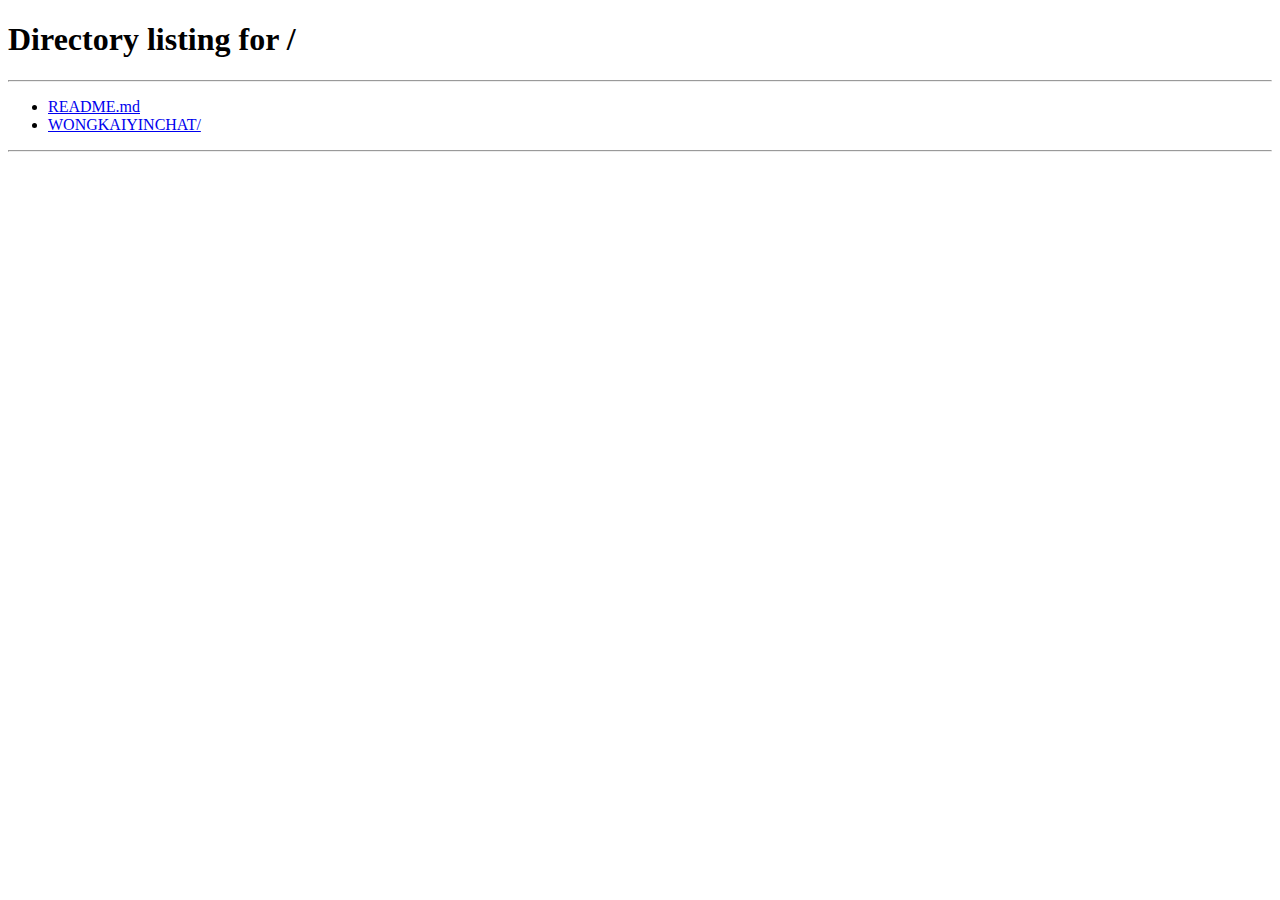
<file: WONGKAIYINCHAT/PressRT/wwwroot/Chat.html>
<!DOCTYPE html>
<html lang="en">

<head>
    <meta charset="UTF-8">
    <meta name="viewport" content="width=device-width, initial-scale=1.0">
    <title>Chat Room</title>
    <link href="image/favicon.png" rel="shortcut icon">
    <link href="css/chat.css" rel="stylesheet">
    <link href="css/app2.css" rel="stylesheet">
    <style>
        /* TODO(2E): Image CSS */
        .image {
            width: 200px;
            height: 150px;
            border: 1px solid #999;
            cursor: pointer;
        }

        /* TODO(4B): Fullscreen CSS */
        .image:fullscreen {
            object-fit: scale-down;
        }

        /* TODO(6A): Drag-and-drop CSS */
        .active {
            outline: 5px dashed red;
            outline-offset: -5px;
        }


        .game {
            flex: 1;
            height: 100%;
            background-color: rgb(236, 203, 55);
        }

        .chat {
            flex: 1;
            height: 100%;
            background-color: rgb(203, 240, 238);
        }

        .head {
            background-color: #333;
            height: 10%;
            width: 100%;
            display: block;
        }

        .head h2 {
            margin: 0;
            padding: 0;
            color: white;
            font-size: x-large;
            padding-left: 30px;
            padding-top: 10px;
            width: 200px;
            float: left;
        }
    </style>
</head>

<body>
    <header>
        <h1><a href="/">Chat Room</a></h1>
        <h3><a style="color: aliceblue;" href="list.html">Game List</a></h3>
        <div id="icon">
        </div>
        <div id="name"></div>
    </header>
    <div class="wrapper">
        <div class="container">
            <div id="online"></div>
            <div class="left">
                <div class="player_list">
                    <ul id="player"></ul>
                </div>
            </div>
            <div class="right">
                <div class="chat_list">
                    <div class="display_chat">
                        <h2 id="title">Public Chatroom</h2>

                        <main>
                            <ul id="chat"></ul>
                        </main>

                    </div>

                    <form id="form" autocomplete="off">
                        <input type="text" id="message" placeholder="Enter Message" autofocus>
                        <button type="button" id="image">Image</button>
                        <button type="button" id="leave">Leave</button>
                        <input type="file" id="file" accept="image/*" hidden>
                        <select id="emo">
                            <option hidden disabled selected value="1">😀</option>
                            <option>😀</option>
                            <option>😁</option>
                            <option>😂</option>
                            <option>🤣</option>
                            <option>😃</option>
                            <option>😄</option>
                            <option>😅</option>
                            <option>😆</option>
                            <option>😉</option>
                            <option>😊</option>
                            <option>😋</option>
                            <option>😎</option>
                            <option>😍</option>
                            <option>😘</option>
                            <option>🥰</option>
                            <option>😗</option>
                            <option>😙</option>
                            <option>😚</option>
                            <option>🤗</option>
                            <option>🤩</option>
                            <option>🤔</option>
                            <option>🤨</option>
                            <option>😐</option>
                        </select>
                    </form>


                    <span id="userTyping"></span>
                </div>
            </div>
        </div>
    </div>
    <div id="storeId" style="display: none;"></div>



    <!-- TODO: JavaScript Section -->
    <script src="js/jquery.slim.js"></script>
    <script src="js/signalr.js"></script>
    <script src="js/app.js"></script>
    <script>
        $('#game').click(e => location = 'game.html');
        const icon = sessionStorage.getItem('icon');
        const name = sessionStorage.getItem('name');
        let private;

        var dict = {
            FirstName: name,
            ShowIcon: sessionStorage.getItem('icon')
        };

        if (!name && !icon) {
            location = '/';
            throw 'ERROR: Invalid name or Invalid icon';
        }
        $('#leave').click(e => {

            location = '/';
        });
        $('#icon').append(icon);
        $('#name').append(name);


        // General Function===================
        const m = $('.display_chat')[0];
        let bottom = true;

        function isBottom() {
            bottom = m.scrollTop + m.clientHeight + 10 >= m.scrollHeight;

        }
        function scrollToBottom() {
            if (bottom) {
                m.scrollTop = m.scrollHeight;

            }

        }

        //TODO(2A):getImageURL(message)-->URL
        function getImageURL(message) {
            let re = /.(jpg|jpeg|png|webp|gif|bmp)$/i;
            try {
                let url = new URL(message);
                if (re.test(url.pathname)) {
                    return url.href;
                }

            }
            catch {

            }
            return null;
        }


        $(document).on('click', '#chat_btn', e => {
            let btn = e.target;
            $('#chat').hide();

            $('.private_chat[name!=' + $(btn).attr('name') + ']').hide();
            $('.private_chat[name=' + $(btn).attr('name') + ']').show();
            $('#title').html("<button id='back_global'>Back</button> Private Chat Room " + $(btn).attr('class'));

            private = $(btn).attr('name');
        });

        $(document).on('click', '#back_global', e => {
            $('.private_chat').hide();
            $('#chat').show();
            $('#title').html("Global");
            private = null;
        });


        //Todo(3A):getYoutubeID(message)-->Id
        function getYouTubeId(message) {
            try {
                let url = new URL(message);
                if (url.hostname == 'www.youtube.com' && url.pathname == '/watch') {
                    return url.searchParams.get('v');
                }


            }
            catch {

            }
            return null;
        }

        function getCurrentTime() {
            return new Date().toLocaleTimeString('en-MY', { hour12: false, hour: '2-digit', minute: '2-digit' });
        }

        function getCurrentDate() {

            return new Date().toLocaleDateString('en-US');
        }
        //Connection setup=========================
        const param = $.param({ page: 'list', name: name });
        const con = new signalR.HubConnectionBuilder()
            .withUrl('/hub2?' + param)
            .build();
        con.onclose(err => {
            alert('Disconnected');
            location = 'index.html';
        });
        con.on('PlayerList', (list, count) => {

            $('#player').empty();
            for (let player of list) {

                $('#player').append(`
       
                    <ul class="people">
                    <li class="player">
                       
                            <b>${player.icon}</b> <b>${player.name}</b> 
                            <div id="player_btn">
                                
                                <button id="chat_btn" name="${player.id}" class="${player.name}">Join chatroom</button>
                        </div>
                       
                    </li>
                </ul>
           
                `);


                if ($('.private_chat[name=' + player.id + ']').length) {
                    //
                }
                else {
                    $('.display_chat').append(`
                        <ul class="private_chat" name="${player.id}" style="display: none;"></ul>
                    `);
                }
            }
        });


        con.on('UpdateStatus', (count, status) => {
            $('#online').text("Total Online User: " + count);

            isBottom();
            $('#chat').append(`
                <li class="status">
                    <div>${status}</div>
                </li>
            `);
            scrollToBottom();
        });

        con.on('Usertyping', (name) => {
            $("#userTyping").html(name + " is typing...");

            setTimeout(function () {
                $('#userTyping').html('&nbsp;');
            }, 5000);

        });

        //Start=================
        con.on('ReceiveText', (icon, name, message, who, ppl) => {
            console.log(icon);
            time = this.getCurrentTime();
            date = this.getCurrentDate();




            message = message
                .split(':)').join('😊')
                .split(':(').join('😥')
                .split(':|').join('😐')
                .split(':D').join('😃')
                .split('=)').join('😁')
                .split(':<').join('😡')
                .split(':-)').join('😂')
                .split(':#').join('🤢')
                .split('fuck').join('****')
                .split('bitch').join('****')
                .split('dick').join('****')
                .split('shit').join('****')
                .split('<3').join('❤️');

            message = $('<div>').text(message).html();
            message = message.replace(
                /(?<=^|\s)(https?:\/\/\S+)(?=$|\s)/gi,
                '<a target="_blank" href="$&">$&</a>'

            );
            if (ppl == "GLOBAL") {
                if (who == "caller") {
                    isBottom();
                    $('#chat').append(`
                        <li class="${who}">
                            <div>
                            <b>${date} , ${time}</b> 
                                </div>
                        <div>
                                <b>${icon}   <b>${name}:</b>
                            </div>
                            <div>
                               ${message}
                            </div>
                        </li>
                    `);
                    scrollToBottom();
                }
                else if (who == "others") {
                    isBottom();
                    $('#chat').append(`
                    <li class="${who}">
                        <div>
                            <b>${date} , ${time}</b> 
                                </div>
                        <div>
                                <b>${icon}   <b>${name}:</b>
                            </div>
                            <div>
                               ${message}
                            </div>
                            
                        </li>
                    `);
                    scrollToBottom();
                }
            }
            else {
                if (who == "caller") {
                    isBottom();
                    $('.private_chat[name=' + ppl + ']').append(`
                        <li class="${who}">
                            <div>
                            <b>${date} , ${time}</b> 
                                </div>
                        <div>
                                <b>${icon}   <b>${name}:</b>
                            </div>
                            <div>
                               ${message}
                            </div>
                        </li>
                    `);
                    scrollToBottom();
                }
                else if (who == "others") {
                    isBottom();
                    $('.private_chat[name=' + ppl + ']').append(`
                        <li class="${who}">
                            <div>
                            <b>${date} , ${time}</b> 
                                </div>
                        <div>
                                <b>${icon}   <b>${name}:</b>
                            </div>
                            <div>
                               ${message}
                            </div>
                        </li>
                    `);
                    scrollToBottom();
                }
            }
        });

        // TODO(2B): ReceiveYoutube (name,url,who)
        con.on('ReceiveYoutube', (icon, name, url, who, ppl) => {
            time = this.getCurrentTime();
            date = this.getCurrentDate();
            if (ppl == "GLOBAL") {
                if (who == "caller") {
                    isBottom();
                    $('#chat').append(`
                        <li class="${who}">
                            <div>     <b>${date} , ${time}</b>  <b>${icon} ${name}:</b>Sent a Youtube Video<br> 
                                <iframe width="200" height="150" 
                                src="https://www.youtube.com/embed/${url}" 
                                frameborder="0" 
                                allow="accelerometer; autoplay; 
                                clipboard-write; encrypted-media; gyroscope; picture-in-picture" 
                                allowfullscreen></iframe>
                            </div>
                           
                        </li>
                    `);
                    scrollToBottom();
                }
                else if (who == "others") {
                    isBottom();
                    $('#chat').append(`
                        <li class="${who}">
                            <div>     <b>${date} , ${time}</b>  <b>${icon} ${name}:</b>Sent a Youtube Video<br> 
                                <iframe width="200" height="150" 
                                src="https://www.youtube.com/embed/${url}" 
                                frameborder="0" 
                                allow="accelerometer; autoplay; 
                                clipboard-write; encrypted-media; gyroscope; picture-in-picture" 
                                allowfullscreen></iframe>
                            </div>
                           
                        </li>
                    `);
                    scrollToBottom();
                }
            }
            else {
                if (who == "caller") {
                    isBottom();
                    $('.private_chat[name=' + ppl + ']').append(`
                        <li class="${who}">
                            <div>     <b>${date} , ${time}</b>  <b>${icon} ${name}:</b>Sent a Youtube Video<br> 
                                <iframe width="200" height="150" 
                                src="https://www.youtube.com/embed/${url}" 
                                frameborder="0" 
                                allow="accelerometer; autoplay; 
                                clipboard-write; encrypted-media; gyroscope; picture-in-picture" 
                                allowfullscreen></iframe>
                            </div>
                           
                        </li>
                    `);
                    scrollToBottom();
                }
                else if (who == "others") {
                    isBottom();
                    $('.private_chat[name=' + ppl + ']').append(`
                        <li class="${who}">
                            <div>     <b>${date} , ${time}</b>  <b>${icon} ${name}:</b>Sent a Youtube Video<br> 
                                <iframe width="200" height="150" 
                                src="https://www.youtube.com/embed/${url}" 
                                frameborder="0" 
                                allow="accelerometer; autoplay; 
                                clipboard-write; encrypted-media; gyroscope; picture-in-picture" 
                                allowfullscreen></iframe>
                            </div>
                           
                        </li>
                    `);
                    scrollToBottom();
                }
            }



        });

        // TODO(3B): ReceiveImage(name,id,who)
        con.on('ReceiveImage', (icon, name, url, who, ppl) => {
            time = this.getCurrentTime();
            date = this.getCurrentDate();
            if (ppl == "GLOBAL") {
                if (who == "caller") {
                    isBottom();
                    $('#chat').append(`
            <li class="${who}">         
            <div>
                <b>${date} , ${time}</b> <b>${icon}</b><b>${name}:</b> sent an image<br>
                    <img src="${url}" class="image"
                    onload="scrollToBottom()">
                </div>             
            </li>
        `);
                    scrollToBottom();
                }
                else if (who == "others") {
                    isBottom();
                    $('#chat').append(`
            <li class="${who}">
                <div>
                <b>${date} , ${time}</b> <b>${icon}</b><b>${name}:</b> sent an image<br>
                    <img src="${url}" class="image"
                    onload="scrollToBottom()">
                </div>   
            </li>
        `);
                    scrollToBottom();
                }
            }
            else {
                console.log(ppl);
                if (who == "caller") {
                    isBottom();
                    $('.private_chat[name=' + ppl + ']').append(`
            <li class="${who}">
                <div>
                <b>${date} , ${time}</b> <b>${icon}</b><b>${name}:</b> sent an image<br>
                    <img src="${url}" class="image"
                    onload="scrollToBottom()">
                </div>   
            </li>
        `);
                    scrollToBottom();
                }
                else if (who == "others") {
                    isBottom();
                    $('.private_chat[name=' + ppl + ']').append(`
            <li class="${who}">
                <div>
                <b>${date} , ${time}</b> <b>${icon}</b><b>${name}:</b> sent an image<br>
                    <img src="${url}" class="image"
                    onload="scrollToBottom()">
                </div>   
            </li>
        `);
                    scrollToBottom();
                }
            }


        });
        // TODO(3D): ReceiveYouTube(name,id,who)





        //Start ====================================
        con.start().then(main);
        function main() {
            $('#message').on('keypress', function (e) {
                if (e.which == 13) {
                    var $this = $(this);
                    $this.hide();
                    setTimeout(function () {
                        $this.show();
                    }, 10000);
                }
            });

            var keyPressCount = 0;

            $("#message").on("keypress", function () {
                if (keyPressCount++ % 10 == 0) {
                    con.invoke('Usertyping');
                }

            });



            let msg = $('#message')[0]; // reference to txt <input> element
            let emo = $('#emo')[0]; // reference to emo <select> element
            // remove selection       
            // input event -> trigger only if a selection is made
            $('#emo').on('input', e => {

                //         if(currentIndex > 0)
                //         {
                //  if(emo.selectedIndex != currentIndex)
                //  {

                //  }
                // }
                // (1) obtain cursor position
                //     so that emoji can be added in the middle of text

                let a = msg.selectionStart; // cursor start position
                let b = msg.selectionEnd;   // cursor end position

                msg.value = msg.value.substring(0, a) + // text before cursor
                    emo.value +                 // emoji
                    msg.value.substring(b);     // text after cursor

                // (2) calculate new cursor position
                //     emoji font usually takes 2 bytes
                let i = a + emo.value.length;
                msg.setSelectionRange(i, i); // set new cursor position

                emo.selectedIndex = 0; // remove selection
                msg.focus(); // focus txt <input> again

            });

            con.invoke('store', dict.ShowIcon);
            $('#form').submit(e => {
                e.preventDefault();
                let message = $('#message').val().trim();
                let url = getImageURL(message);
                let id = getYouTubeId(message);

                if (message) {
                    // TODO(2B): url <--getImageURL(message)
                    // TODO(3B): url <--getYoutubeURL(message)

                    if (private != null) {
                        if (url) {
                            con.invoke('SendImage', icon, name, url, private);
                        }
                        else if (id) {
                            // Send YouTube
                            con.invoke('SendYouTube', icon, name, id, private);

                        }
                        else {
                            con.invoke('SendText', icon, name, message, private);
                        }
                    }
                    else {
                        if (url) {
                            con.invoke('SendImage', icon, name, url, null);
                        }
                        else if (id) {
                            // Send YouTube
                            con.invoke('SendYouTube', icon, name, id, null);

                        }
                        else {
                            con.invoke('SendText', icon, name, message, null);
                        }
                    }
                }
                $('#message').val('').focus();

            });

            // TODO(4A): Request fullscreen
            $('#chat, .private_chat, #player').on('click', '.image', e => e.target.requestFullscreen());
            //TODO(5A): file select
            $('#leave').click(e => $('/').click());
            $('#image').click(e => $('#file').click());

            $('#file').change(e => {
                let f = e.target.files[0];
                if (f && f.type.startsWith('image/')) {
                    if (private != null) {
                        fit(f, 500, 500, 'dataURL', 'image/webp')
                            .then(url => con.invoke('SendImage', icon, name, url, private));
                    }
                    else {
                        fit(f, 500, 500, 'dataURL', 'image/webp')
                            .then(url => con.invoke('SendImage', icon, name, url, null));
                    }

                }
                e.target.value = null;

            });
            //TODO(6B):Drag-and-drop file select 
            $('.display_chat').on('dragenter dragover', e => {
                e.preventDefault();
                $('.display_chat').addClass('active');

            });
            $('.display_chat').on('dragleave drop', e => {
                e.preventDefault();
                $('.display_chat').removeClass('active')

            });
            $('.display_chat').on('drop', e => {
                e.preventDefault();
                let f = e.originalEvent.dataTransfer.files[0];
                if (f && f.type.startsWith('image/')) {
                    if (private != null) {
                        fit(f, 500, 500, 'dataURL', 'image/webp')
                            .then(url => con.invoke('SendImage', icon, name, url, private));
                    }
                    else {
                        fit(f, 500, 500, 'dataURL', 'image/webp')
                            .then(url => con.invoke('SendImage', icon, name, url, null));
                    }

                }
            });

        }

    </script>


</body>

</html>
</file>
<file: WONGKAIYINCHAT/PressRT/wwwroot/css/chat.css>
/***** Font *****/
@import url('https://fonts.googleapis.com/css2?family=Roboto:wght@400;700&display=swap');

body, input, textarea, select, button {
    font-size: 16px;
    font-family: 'Roboto', sans-serif;
}

/***** Layout *****/
body {
    margin: 0;
    height: 100vh;
    display: flex;
    flex-direction: column;
 
 
}

header {
    background: #333;
    color: #fff;
    padding: 10px 50px;
}

header h1 {
    margin: 0;
    padding-left: 40px;
    background: url(../image/favicon.png) no-repeat left center / 32px 32px;
}

header h1 a {
    color: inherit;
    text-decoration: none;
}

main {
    padding: 20px 50px;
    flex: 1 1 auto;
    touch-action: none;
    user-select: none;
}

/***** Table *****/
table {
    border-collapse: collapse;
}

th, td {
    border: 1px solid #999;
    padding: 5px 10px;
}

/***** Media Query *****/
@media only screen and (max-width: 500px) {
    header, main {
        padding: 10px;
    }
}
.wrapper {
    position: relative;
    left: 50%;
    width: var(--wrapper);
    height: 800px;
    transform: translate(-50%, 0);
}
.container{
    position: relative;
    top: 50%;
    left: 50%;
    width: 90%;
    height: 90%;
    background-color: white;
    transform: translate(-50%, -50%);
}
.left{
    float: left;
    width: 37.6%;
    height: 100%;
    border: 0px solid lightcyan;
    background-color:white;
}
.right{
     position: relative;
        float: left;
        width: 62.4%;
        height: 100%;
        background-color:white;
}
.people{
    margin-left: -1px;
    border-right: 1px solid lightcyan;
    border-left: 1px solid lightcyan;

}
.people li{
    margin-left: -1px;
    border-right: 1px solidlightcyan;
    border-left: 1px solid lightcyan;

}
</file>
<file: WONGKAIYINCHAT/PressRT/wwwroot/css/app2.css>
/* General ==================================================================== */
body, input, select, button {
    font: 16px calibri;
}

body {
    margin: 0;
    height: 100vh;
    display: flex;
    flex-direction: column;
}

header {
    flex: 0 0 auto;
    padding: 10px;
    white-space: nowrap;
    background-color: #333;
    color: #ccc;
    display: flex;
    align-items: center;
}

header h1 {
    flex: 1 1 auto;
    margin: 0;
    background: url(../image/favicon.png) no-repeat left center / 32px 32px;
    padding-left: 40px;
}
header h3 {
    flex: 2 1 auto;
    margin: 0;
    padding-left: 40px;
}

header div {
    flex: 0 0 auto;
    color: #000;
    padding: 3px 6px;
    border-radius: 3px;
    background-color: #ffd54f;
    font-size: 1.5rem;
}

main {
    flex: 1 1 auto;
    padding: 10px;
    overflow: auto;
}

footer {
    flex: 0 0 auto;
    padding: 10px;
    white-space: nowrap;
    background-color: #333;
}

input[type=text] {
    padding: 5px;
    box-sizing: border-box;
    width: 100%;
}




/* Chat 
======================================================================= */
#form {
    display: flex;
    bottom: 0;
    width: 100%;
}
input[type=text] {
    padding: 5px;
    box-sizing: border-box;
    width: 100%;
}

#chat {
    list-style: none;
    margin: 0;
    padding: 0;
}

#chat li {
    margin-bottom: 3px;
}

#chat li div {
    display: inline-block;
    max-width: 100%;
    padding: 3px 6px;
    border-radius: 3px;
    word-break: break-all;
}

#chat li.caller {
    text-align: right;
}

#chat li.caller div {
    background-color: #aed581;
}

#chat li.others {
    text-align: left;
}

#chat li.others div {
    background-color: #80deea;
}

#chat li.status {
    text-align: center;
}

#chat li.status div {
    background-color: #ffd54f;
}
.private_chat {
    list-style: none;
    margin: 0;
    padding: 0;
}

.private_chat li {
    margin-bottom: 3px;
}


.private_chat li div {
    display: inline-block;
    max-width: 100%;
    padding: 3px 6px;
    border-radius: 3px;
    word-break: break-all;
}

.private_chat li.caller {
    text-align: right;
}

.private_chat li.caller div {
    background-color: #aed581;
}

.private_chat li.others{
    text-align: left;
}

.private_chat li.others div {
    background-color: #80deea;
}

.private_chat li.status{
    text-align: center;
}
.private_chat li.status div {
    background-color: #ffd54f;
}
</file>
